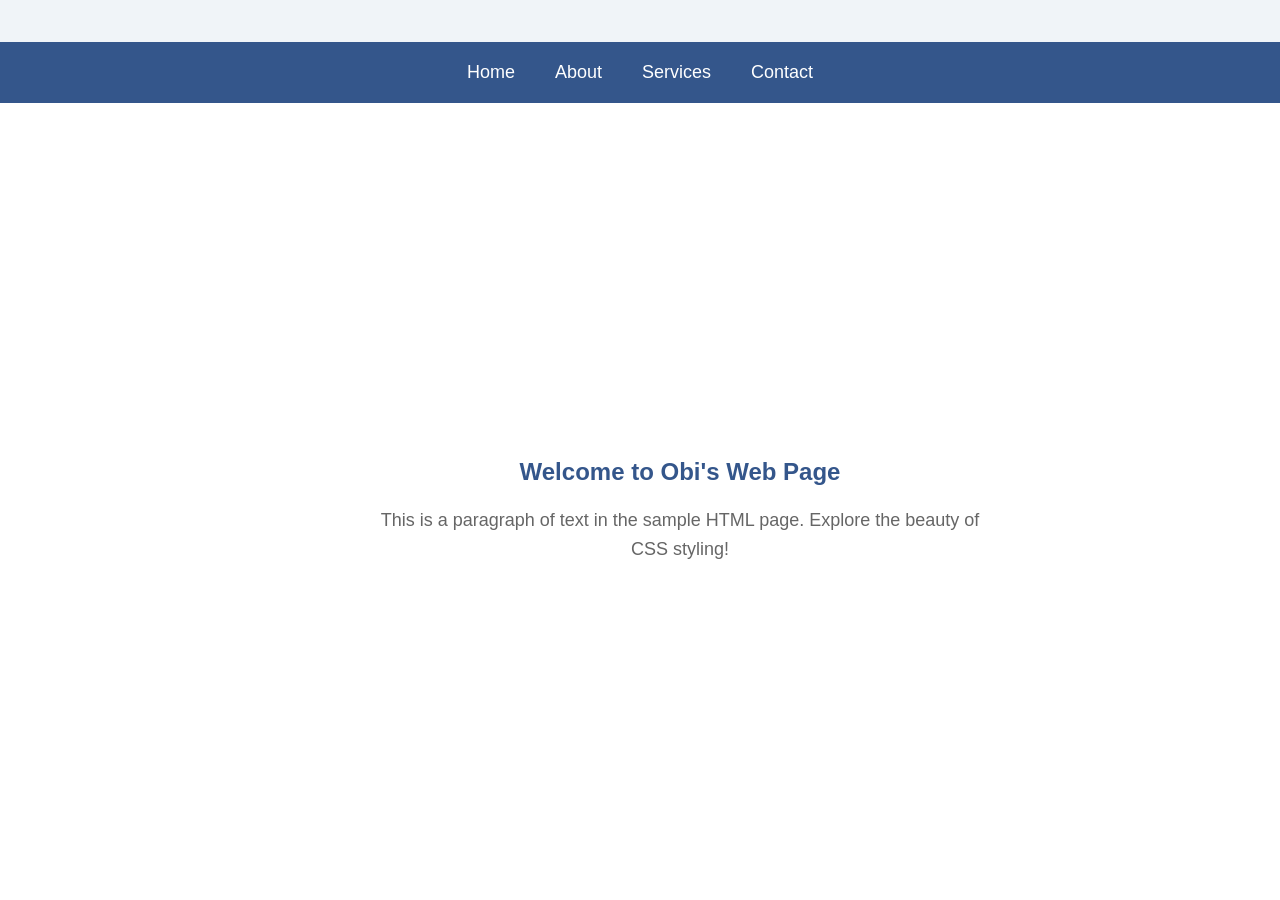
<file: index.html>
<!DOCTYPE html>
<html lang="en">
<head>
    <meta charset="UTF-8">
    <meta name="viewport" content="width=device-width, initial-scale=1.0">
    <title>Sample Page</title>
    <link rel="stylesheet" href="style.css">
</head>
<body>
    <nav>
        <ul>
            <li><a href="#home">Home</a></li>
            <li><a href="#about">About</a></li>
            <li><a href="#services">Services</a></li>
            <li><a href="#contact">Contact</a></li>
        </ul>
    </nav>
    <div class="main-container">
        <section class="container" id="home">
            <h1>Welcome to Obi's Web Page</h1>
            <p>This is a paragraph of text in the sample HTML page. Explore the beauty of CSS styling!</p>
        </section>
        <section class="container" id="about">
            <h2>About Us</h2>
            <p>Learn more about our goals and how we work.</p>
        </section>
        <section class="container" id="services">
            <h2>Our Services</h2>
            <p>Details on the services we offer.</p>
        </section>
        <section class="container" id="contact">
            <h2>Contact Us</h2>
            <p>How to get in touch with us.</p>
        </section>

        <section class="container" id="contact">
            <h2>Contact Us</h2>
            <p>How to get in touch with us.</p>
        </section>
    </div>

  
    <script src="script.js"></script>
</body>
</html>
</file>
<file: style.css>
/* Reset and basic styles */
html, body, h1, p, ul, li, nav {
    margin: 0;
    padding: 0;
    box-sizing: border-box;
}

/* Enable smooth scrolling */
html {
    scroll-behavior: smooth;
}

body {
    font-family: 'Segoe UI', Tahoma, Geneva, Verdana, sans-serif;
    background-color: #f0f4f8;
    color: #333;
    overflow-x: hidden; /* Hide horizontal scrollbar */
}

/* Navigation styles */
nav {
    background: #34568B;
    color: white;
    padding: 10px 20px;
    text-align: center;
    position: fixed; /* Fixed position to always be on top */
    width: 100%;
    z-index: 1000;
}

nav ul {
    list-style-type: none;
    display: flex;
    justify-content: center;
}

nav ul li {
    padding: 10px 20px;
}

nav ul li a {
    color: white;
    text-decoration: none;
    font-size: 18px;
    transition: color 0.3s;
}

nav ul li a:hover, nav ul li a:focus {
    color: #DAA520;
    text-decoration: none;
}

/* Main container and section styling */
.main-container {
    display: flex;
    flex-direction: row; /* Arrange sections in a row */
    overflow-x: auto; /* Enable horizontal scrolling */
    scroll-snap-type: x mandatory; /* Use mandatory scroll snapping on the x-axis */
    -webkit-overflow-scrolling: touch; /* Smooth scrolling on touch devices */
    height: calc(100vh - 42px); /* Adjust height taking into account the nav bar */
    margin-top: 42px; /* Offset for the fixed navbar */
}

.container {
    flex: 0 0 100vw; /* Each section takes exactly the viewport width */
    height: 100%; /* Full height of the parent container */
    box-shadow: 0 2px 10px rgba(0,0,0,0.15);
    background-color: #ffffff;
    padding: 40px;
    border-radius: 8px;
    display: flex;
    align-items: center;
    justify-content: center;
    flex-direction: column;
    scroll-snap-align: start; /* Snap align each section to start */
}

h1, h2 {
    color: #34568B;
    margin-bottom: 20px;
}

p {
    font-size: 18px;
    color: #666;
    line-height: 1.6;
    max-width: 600px;
    text-align: center;
}
</file>
